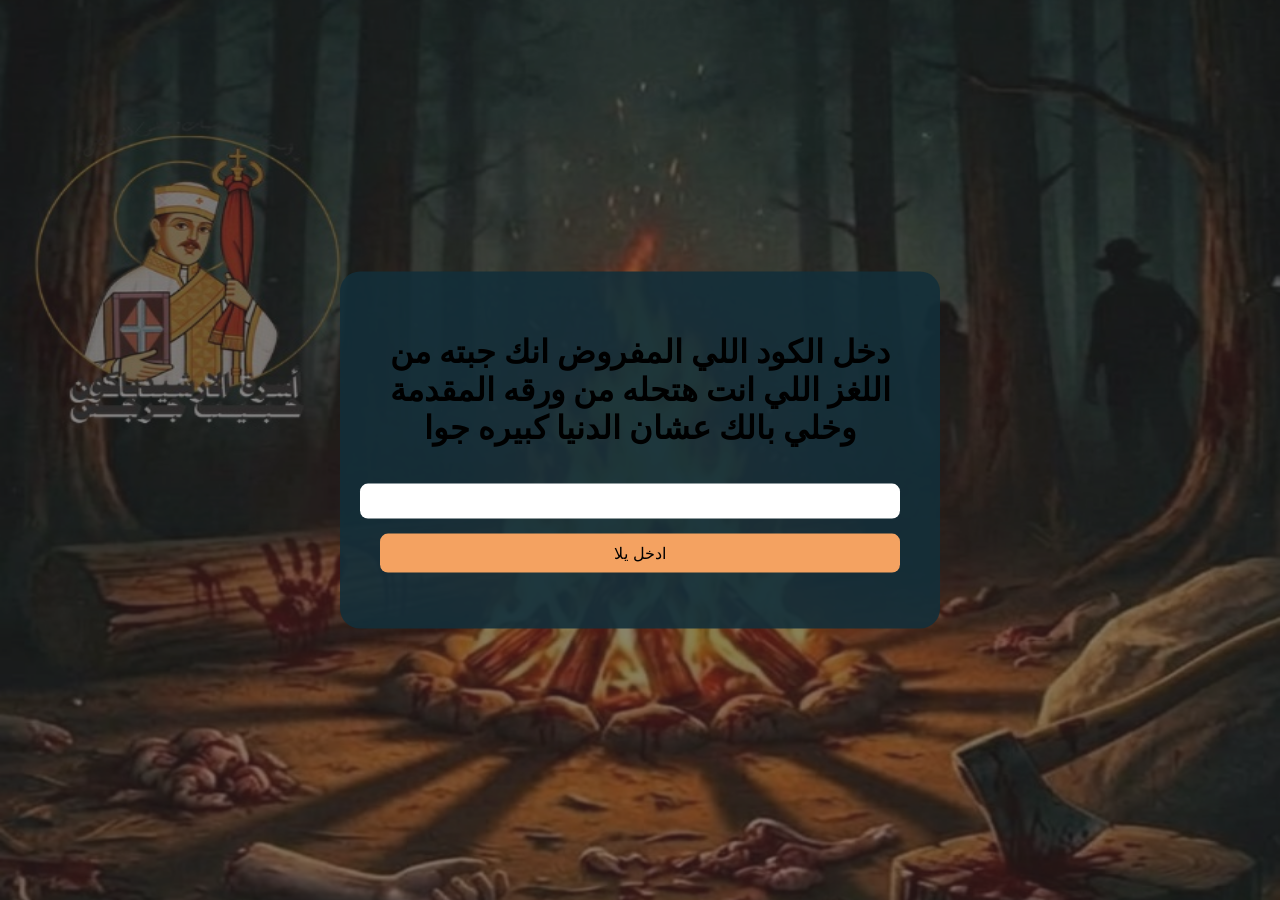
<file: index.html>
<!DOCTYPE html>
<html lang="ar" dir="rtl">
<head>
  <meta charset="UTF-8">
  <title>FCDS Sports Day II</title>
  <link rel="stylesheet" href="style.css">
</head>
<script>
  // إعادة السماح بظهور intro عند تشغيل الموقع من جديد
  Object.keys(localStorage).forEach(key => {
    if (key.startsWith("introSeen_path_")) {
      localStorage.removeItem(key);
    }
    if (key.startsWith("firstCharacterChosen_path_")) {
      localStorage.removeItem(key);
    }
  });
</script>
<body>
  <div class="overlay"></div>
  <div class="logos">
  </div>
  <div class="box">
    <h1> دخل الكود اللي المفروض انك جبته من اللغز اللي انت هتحله من ورقه المقدمة وخلي بالك عشان الدنيا كبيره جوا </h1>
    <input type="text" id="codeInput">
    <button onclick="checkCode()"> ادخل يلا  </button>
    <p id="error"></p>
  </div>
  <script src="script.js"></script>
</body>
</html>
</file>
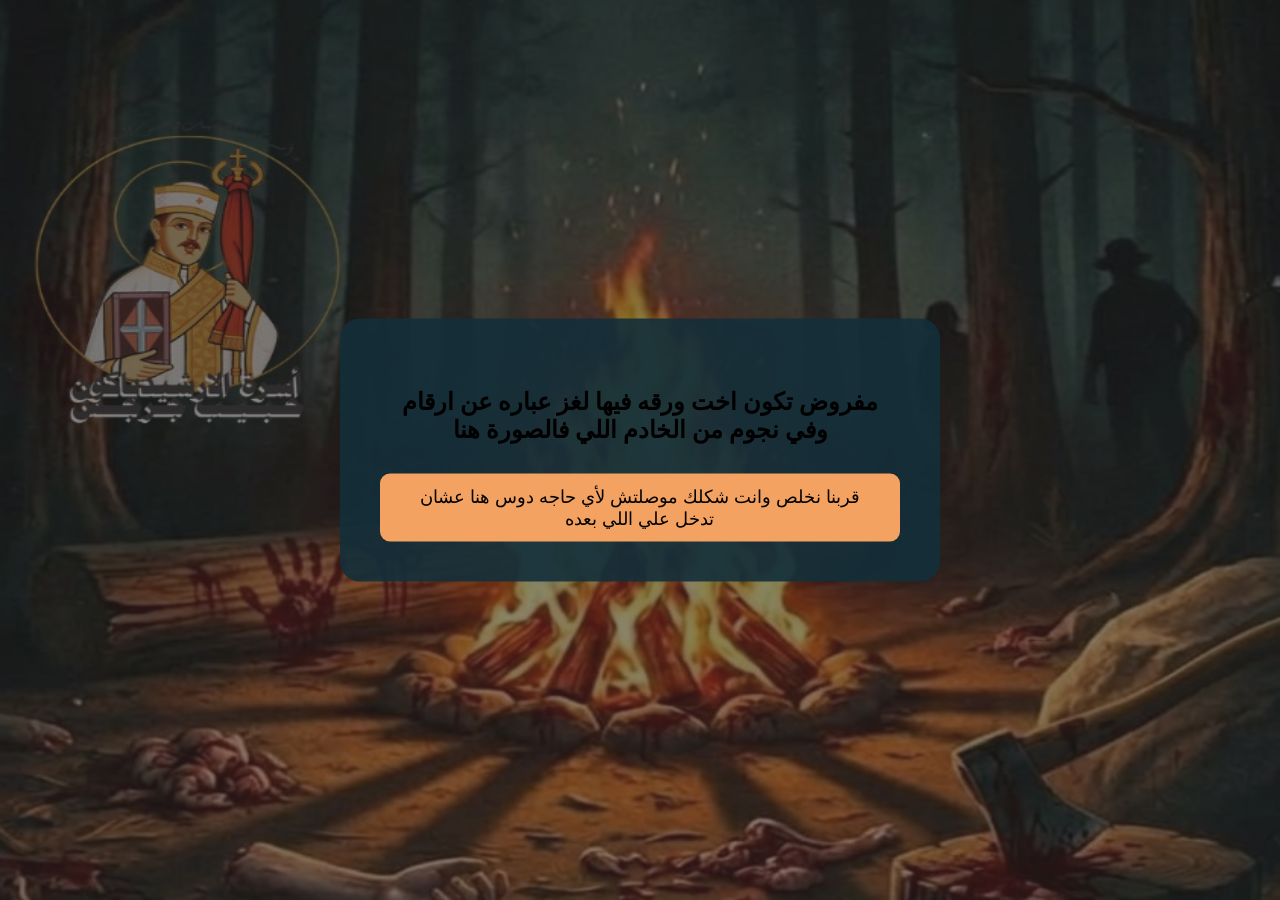
<file: before-end.html>
<!DOCTYPE html>
<html lang="ar" dir="rtl">
<head>
  <meta charset="UTF-8">
  <title>قبل النهاية </title>
  <link rel="stylesheet" href="style.css">

  <style>
    .final-img {
      width: 55%;
      border-radius: 15px;
      margin-bottom: 25px;
    }

    .final-text {
      font-size: 24px;
      font-weight: bold;
      margin-bottom: 30px;
      text-align: center;
    }

    button {
      padding: 12px 30px;
      font-size: 18px;
      border-radius: 10px;
      cursor: pointer;
    }
  </style>
</head>
<body>

<div class="overlay"></div>

<div class="box">

  <img id="lastCharacterImg" class="final-img">

  <div class="final-text">
 مفروض تكون اخت ورقه فيها لغز عباره عن ارقام وفي نجوم من الخادم اللي فالصورة هنا  </div>

  <button onclick="goToEnd()"> قربنا نخلص وانت شكلك موصلتش لأي حاجه دوس هنا عشان تدخل علي اللي بعده </button>

</div>

<script>
  const pathId = localStorage.getItem("pathId");

  const paths = {
    1: { characters:[1,4,5,3,2] },
    2: { characters:[2,1,4,5,3] },
    3: { characters:[3,2,1,4,5] },
    4: { characters:[4,5,3,2,1] },
    5: { characters:[5,3,2,1,4] }
  };

  const characterImages = {
   1: "epj.k.jpg",
    2: "epj.S.jpg",
    3: "epj.B.jpg",
    4: "eoj.A.jpg",
    5: "epj.y.jpg"
  };

  // آخر قائد فعلي في مسار الفريق
  const lastCharacter =
    paths[pathId].characters[
      paths[pathId].characters.length - 1
    ];

  document.getElementById("lastCharacterImg").src =
    characterImages[lastCharacter];

  function goToEnd() {
    window.location.href = "final.html";
  }
</script>

</body>
</html>
</file>
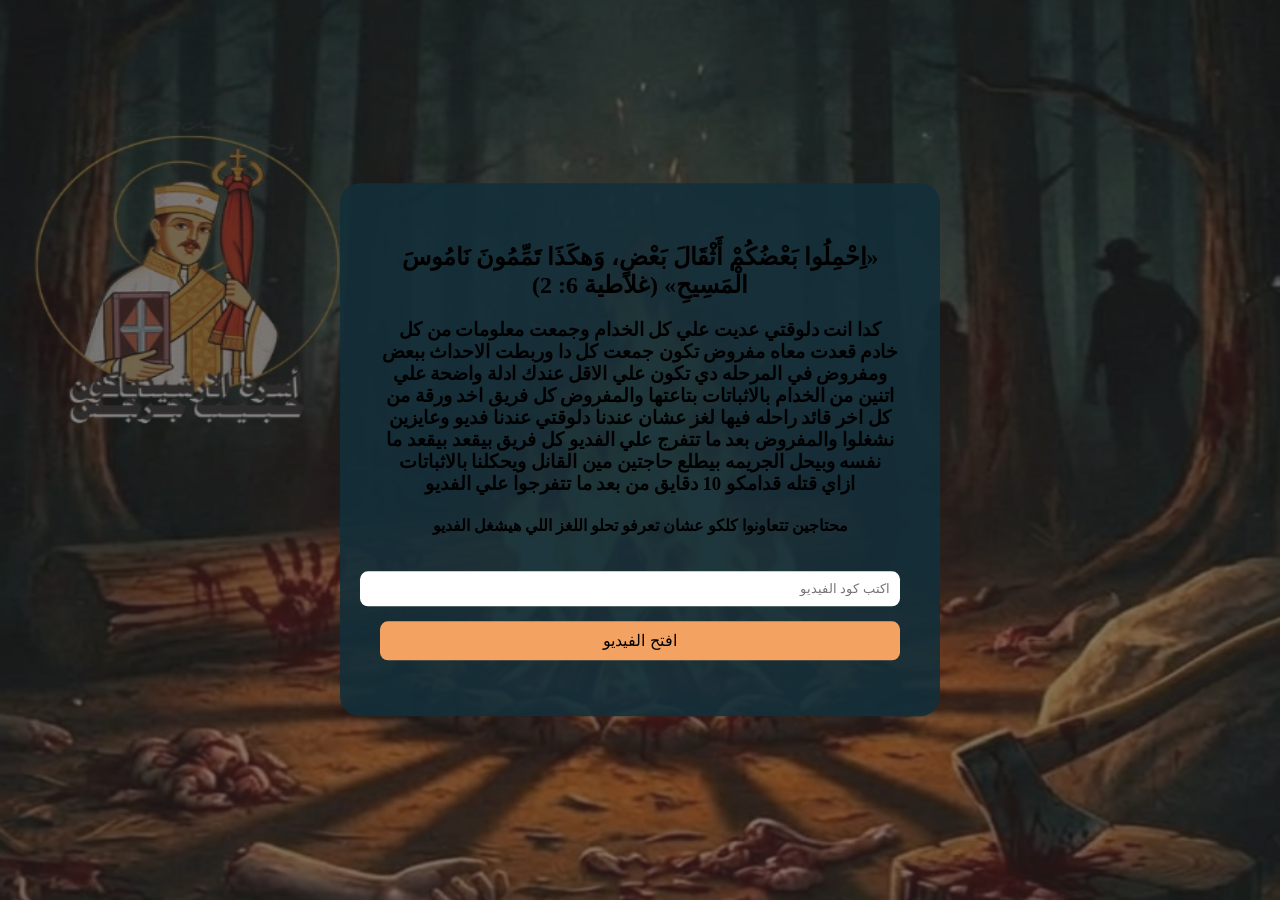
<file: final.html>
<!DOCTYPE html>
<html lang="ar" dir="rtl">
<head>
<meta charset="UTF-8">
<title>النهاية</title>
<link rel="stylesheet" href="style.css">
</head>
<body>

<div class="overlay"></div>

<div class="box">
  <h2>«اِحْمِلُوا بَعْضُكُمْ أَثْقَالَ بَعْضٍ، وَهكَذَا تَمِّمُونَ نَامُوسَ الْمَسِيحِ» (غلاطية 6: 2)
 </h2>
  <h3>
كدا انت دلوقتي عديت علي كل الخدام وجمعت معلومات من كل خادم قعدت معاه مفروض تكون جمعت كل دا وربطت الاحداث ببعض ومفروض في المرحله دي تكون علي الاقل عندك ادلة واضحة علي اتنين من الخدام بالاثباتات بتاعتها والمفروض كل فريق اخد ورقة من كل اخر قائد راحله فيها لغز عشان عندنا دلوقتي عندنا فديو وعايزين نشغلوا والمفروض بعد ما تتفرج علي الفديو كل فريق بيقعد بيقعد ما نفسه وبيحل الجريمه بيطلع حاجتين مين القانل ويحكلنا بالاثباتات ازاي قتله قدامكو 10 دقايق من بعد ما تتفرجوا علي الفديو  </h3>
 
<h4>
محتاجين تتعاونوا كلكو عشان تعرفو تحلو اللغز اللي هيشغل الفديو</h4>

<input type="text" id="videoCode" placeholder="اكتب كود الفيديو">

<button onclick="checkVideoCode()">افتح الفيديو</button>

<p id="msg" style="color:#ff6b6b;font-weight:bold;"></p>

</div>

<script>

function checkVideoCode(){

const code =
document.getElementById("videoCode").value.trim();

const correctCode = "8491772035";  // غير الكود براحتك

if(code === correctCode){

window.location.href = "video.html";

}else{

document.getElementById("msg").textContent =
"الكود غلط... حاول تاني";

}

}

</script>

</body>
</html>
</file>
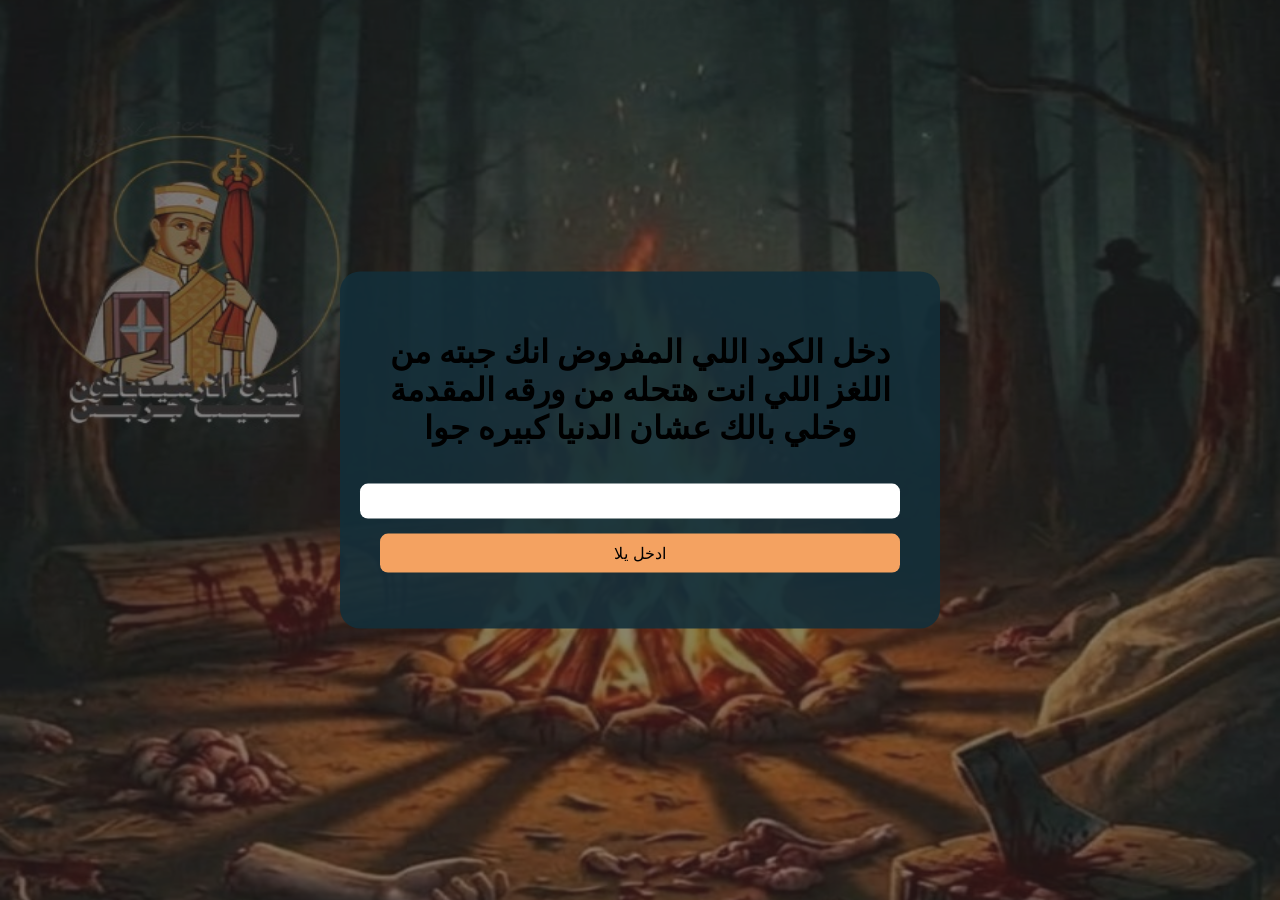
<file: investigation.html>
<!DOCTYPE html>
<html lang="ar" dir="rtl">
<head>
  <meta charset="UTF-8">
  <title> صفحة الخدام </title>
  <link rel="stylesheet" href="style.css">

  <style>
    #charName {
      font-size: 32px;
      font-weight: bold;
      margin-bottom: 10px;
    }

    #charInfo {
      line-height: 2;
      text-align: right;
      margin-bottom: 20px;
    }

    .choices {
      display: grid;
      grid-template-columns: repeat(5, 1fr);
      gap: 12px;
      margin-top: 20px;
    }

    .choice {
      background: #1e3d4d;
      border-radius: 12px;
      cursor: pointer;
      overflow: hidden;
      text-align: center;
      padding-bottom: 10px;
      transition: transform 0.2s, opacity 0.2s;
    }

    .choice:hover {
      transform: scale(1.05);
    }

    .choice img {
      width: 100%;
      height: 150px;
      object-fit: cover;
    }

    .choice span {
      display: block;
      margin-top: 6px;
      color: #fff;
      font-size: 14px;
    }

    .hidden {
      display: none;
    }

    #msg {
      color: #ff6b6b;
      margin-top: 15px;
      font-weight: bold;
    }
  </style>
</head>
<body>

<div class="overlay"></div>

<div class="box">
  <div id="charName"></div>
  <div id="charInfo"></div>

  <h3>مين أنا؟</h3>

  <div class="choices">
    <div class="choice" data-id="1" onclick="checkChoice(1)">
      <img src="p1.jpgK.jpeg">
      <span>المتهم الاول</span>
    </div>
    <div class="choice" data-id="2" onclick="checkChoice(2)">
      <img src="p2.jpgS.jpeg">
      <span>المتهم التاني</span>
    </div>
    <div class="choice" data-id="3" onclick="checkChoice(3)">
      <img src="p3.jpgB.jpeg">
      <span>المتهم التالت</span>
    </div>
    <div class="choice" data-id="4" onclick="checkChoice(4)">
      <img src="p4.jpgA.jpeg">
      <span>المتهم الرابع</span>
    </div>
    <div class="choice" data-id="5" onclick="checkChoice(5)">
      <img src="p5.jpgy.jpeg">
      <span>المتهم الخامس</span>
    </div>
  </div>
<h3> الخدام اللي زي العسل </h3>
  <p id="msg"></p>
</div>

<script src="script.js"></script>

<script>
  const character = getCurrentCharacter();
  if (!character) window.location.href = "index.html";

  const used = JSON.parse(localStorage.getItem("usedCharacters") || "[]");

  const characters = {
    1:{
      name:" مساعد أمينة الخدمة",
      info:`
        • خادم بقاله سنين في الخدمة<br>
        •  شايف نفسه الأحق بأنه يمسك أمين الخدمة من وجه نظره<br>
        • عنده ديون مالية كتير <br>
        • علاقته قريبة بمريم <br>
        • شغال في صيداليه <br>
        • أبونا شافه عن النهر لما أبونا كان بيركب المخدومين   <br>
<div class="last-note"> الخادم دا شعره كيرلي </div>
      `
    },
    
    2:{
      name:"خادم قديم في الخدمة",
      info:`
        • هادي وذكي وغامض <br>
        • كان دايمًا بيتخانق مع مريم <br>
        • كان حاسس إنه هيبقى مساعد أمين الخدمة بس اتظلم <br>
        • كان عايز يسيب الخدمه بسبب مريم <br>
        • أوضة كانت لازقة جمب أوضه أمينة الخدمة اللي اتقتلت <br>
        • جزمته كان عليها دم <br>
         <div class="last-note"> الخادم دا لابس كاب </div>

      `
    },
    3:{
      name:"خادم عائد",
      info:`
        • وقف بسبب خلافات مجهولة مع أمينة الخدمه <br>
        • ساب الخدمة فترة<br>
        • تصرفاته غريبة <br>
        • بيراقب مريم <br>
        • محدش يعرف سبب رجوعه <br>
        • كان مدخن <br>
        <div class="last-note"> الخادم دا جندي فالجيش </div>
      `
    },
    4:{
      name:"طباخ الخدمة",
      info:`
        • بيدرس تمثيل <br>
        • هادي <br>
        • مش راضي عن تصرفات مريم <br>
        •  أمينة الخدمة كان بتهدده بنقله لخدمة تانية<br>
        • السكينة اللي مريم اتقتلت بيها كانت سكينة مطبخ وهو المسؤل عن المطبخ<br>
        
        <div class="last-note">  خادمة مش خادم </div>

      `
    },
    5:{
      name:"مسؤول ميزانية الخدمة",
      info:`
        • ملاحظ كويس <br>
        • فلوس الميزانية كانت بتبقى ناقصة <br>
        • قريب من المخدومين <br>
        • قال ان مساعد أمينة الخدمة كان بيستلف منه فلوس <br>
<div class="last-note">   الخادم دا لابس تيشرت ابيض وعلي جاكت اسود فالصورة  </div>
      `
    }
  };

  document.getElementById("charName").textContent =
    characters[character].name;

  document.getElementById("charInfo").innerHTML =
    characters[character].info;

  used.forEach(id => {
    const el = document.querySelector(`.choice[data-id="${id}"]`);
    if (el) el.classList.add("hidden");
  });

  function checkChoice(num) {
    const msg = document.getElementById("msg");
    if (num === character) {
      goToPuzzle();
    } else {
      msg.textContent = " منتا لو غلطت هنا يبقى مش مستاهلة تكمل بصراحه ";
    }
  }
</script>

</body>
</html>
</file>
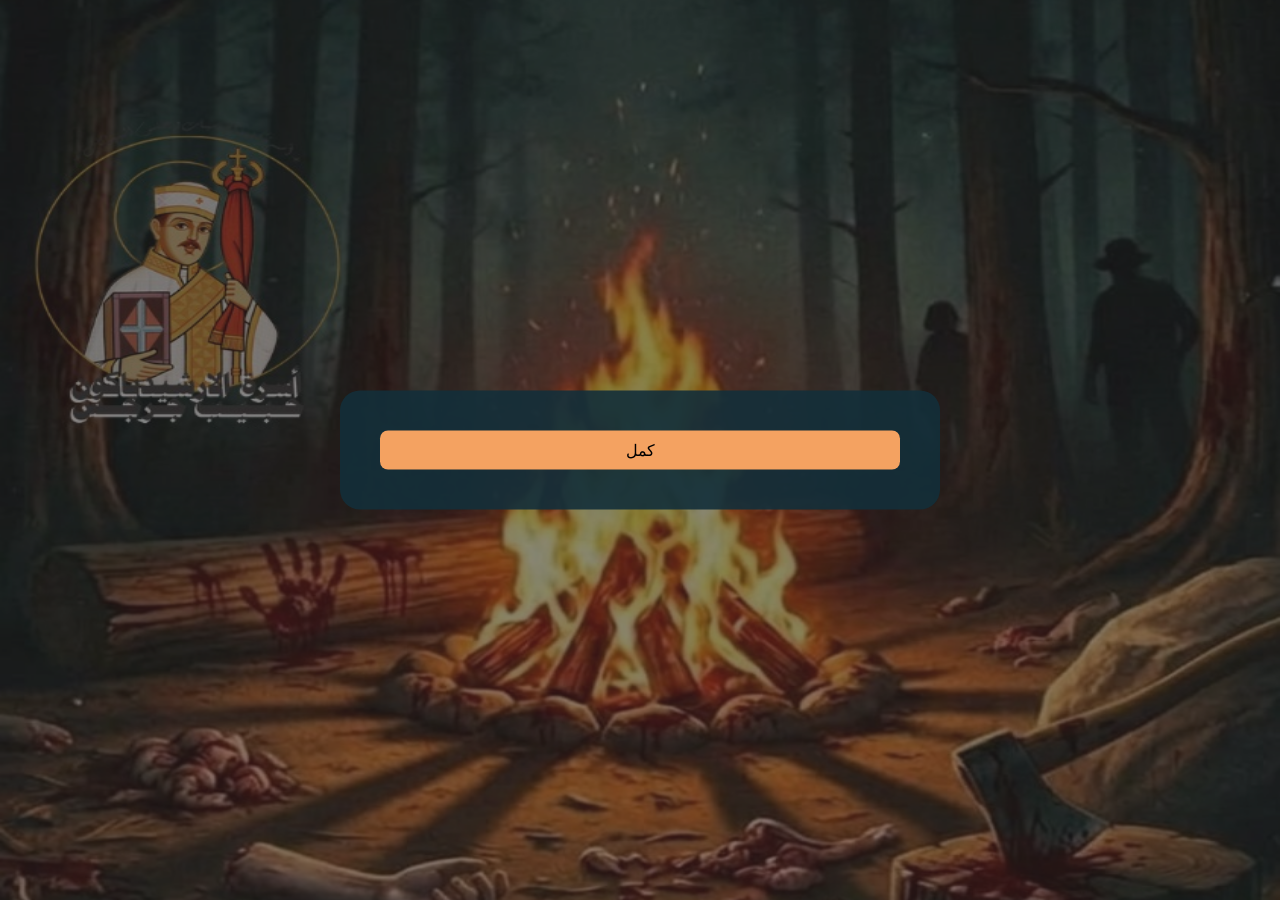
<file: last-character.html>
<!DOCTYPE html>
<html lang="ar" dir="rtl">
<head>
  <meta charset="UTF-8">
  <title>آخر متهم</title>
  <link rel="stylesheet" href="style.css">
</head>
<body>

<div class="overlay"></div>

<div class="box">

  <div id="charName"></div>
  <div id="charInfo"></div>

  <button onclick="goNext()">كمل</button>

</div>

<script src="script.js"></script>

<script>
  const character = Number(localStorage.getItem("currentCharacter"));

  const characters = {
    1:{
      name:" مساعد أمينة الخدمة",
      info:`
        • خادم بقاله سنين في الخدمة<br>
        •  شايف نفسه الأحق بأنه يمسك أمين الخدمة من وجه نظره<br>
        • عنده ديون مالية كتير <br>
        • علاقته قريبة بمريم <br>
        • شغال في صيداليه <br>
        • أبونا شافه عن النهر لما أبونا كان بيركب المخدومين   <br>
<div class="last-note"> الخادم دا شعره كيرلي </div>
      `
    },
    
    2:{
      name:"خادم قديم في الخدمة",
      info:`
        • هادي وذكي وغامض <br>
        • كان دايمًا بيتخانق مع مريم <br>
        • كان حاسس إنه هيبقى مساعد أمين الخدمة بس اتظلم <br>
        • كان عايز يسيب الخدمه بسبب مريم <br>
        • أوضة كانت لازقة جمب أوضه أمينة الخدمة اللي اتقتلت <br>
        • جزمته كان عليها دم <br>
         <div class="last-note"> الخادم دا لابس كاب </div>

      `
    },
    3:{
      name:"خادم عائد",
      info:`
        • وقف بسبب خلافات مجهولة مع أمينة الخدمه <br>
        • ساب الخدمة فترة<br>
        • تصرفاته غريبة <br>
        • بيراقب مريم <br>
        • محدش يعرف سبب رجوعه <br>
        • كان مدخن <br>
        <div class="last-note"> الخادم دا جندي فالجيش </div>
      `
    },
    4:{
      name:"طباخ الخدمة",
      info:`
        • بيدرس تمثيل <br>
        • هادي <br>
        • مش راضي عن تصرفات مريم <br>
        •  أمينة الخدمة كان بتهدده بنقله لخدمة تانية<br>
        • السكينة اللي مريم اتقتلت بيها كانت سكينة مطبخ وهو المسؤل عن المطبخ<br>
        
        <div class="last-note">  خادمة مش خادم </div>

      `
    },
    5:{
      name:"مسؤول ميزانية الخدمة",
      info:`
        • ملاحظ كويس <br>
        • فلوس الميزانية كانت بتبقى ناقصة <br>
        • قريب من المخدومين <br>
        • قال ان مساعد أمينة الخدمة كان بيستلف منه فلوس <br>
<div class="last-note">   الخادم دا لابس تيشرت ابيض وعلي جاكت اسود فالصورة  </div>
      `
    }
  };
  document.getElementById("charName").textContent =
    characters[character].name;

  document.getElementById("charInfo").innerHTML =
    characters[character].info;

  function goNext() {
    nextStep(); // 👈 دي اللي هتوديه before-end
  }
</script>

</body>
</html>
</file>
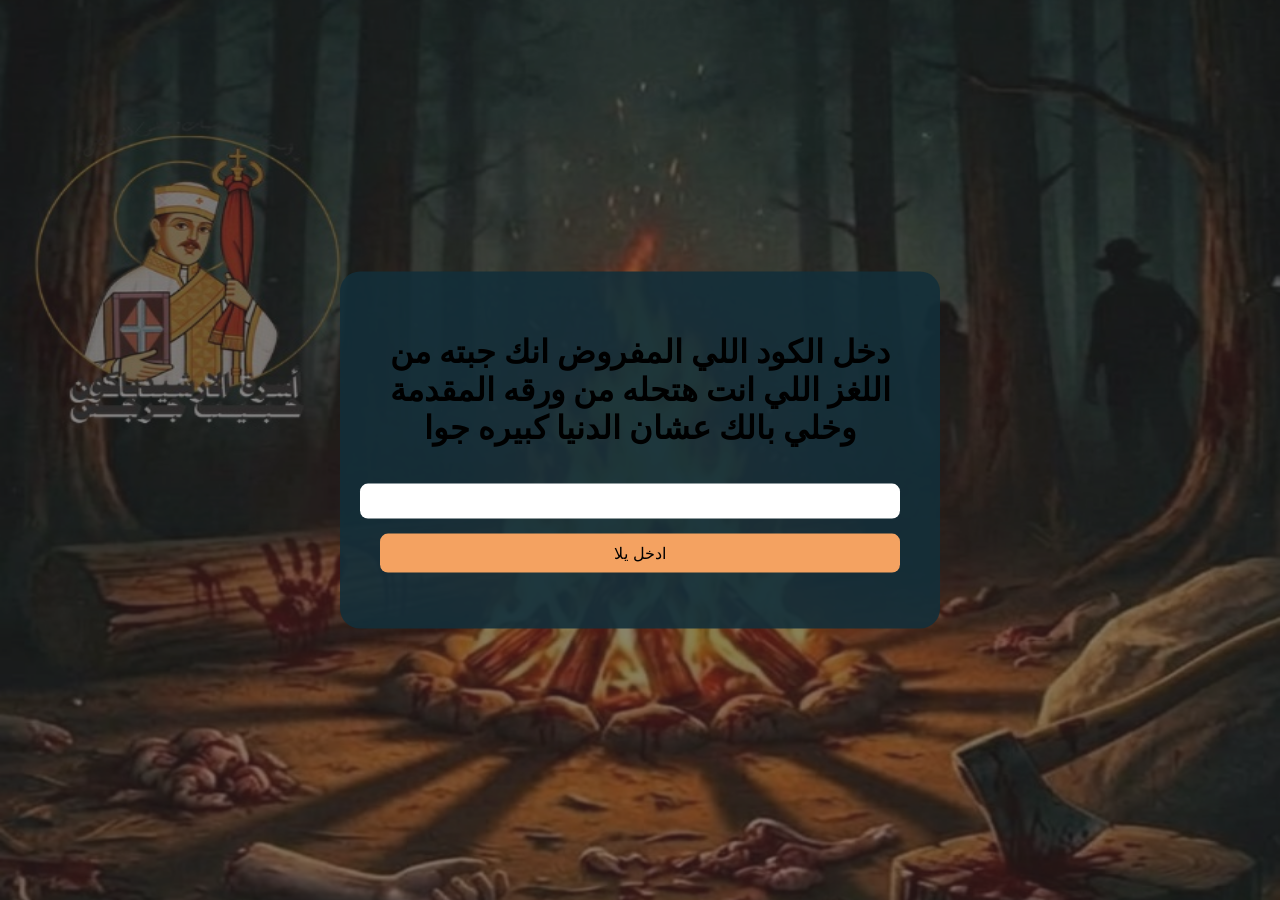
<file: puzzle.html>
<!DOCTYPE html>
<html lang="ar" dir="rtl">
<head>
  <meta charset="UTF-8">
  <title> اوعى تقولي ان اللغز صعب عليك</title>
  <link rel="stylesheet" href="style.css">

  <style>
    .puzzle-img {
      width: 55%;
      border-radius: 15px;
      margin-bottom: 20px;
    }

    .puzzle-text {
      font-size: 22px;
      font-weight: bold;
      margin-bottom: 20px;
      line-height: 1.6;
      text-align: center;
    }
  </style>
</head>
<body>

<div class="overlay"></div>

<div class="box">

  <!-- صورة القائد الحالي -->
  <img id="puzzleImage" class="puzzle-img">

  <!-- سؤال اللغز -->
  <div id="puzzleQuestion" class="puzzle-text"></div>

  <input type="text" id="answerInput" placeholder=" حط الكود">
  <button onclick="solvePuzzle()"> دوس </button>

  <p id="msg" style="color:#ff6b6b;font-weight:bold;"></p>

</div>

<script src="script.js"></script>

<script>
  /* =========================
     القائد الحالي
  ========================== */
  const character = Number(localStorage.getItem("currentCharacter"));

  if (!character) {
    window.location.href = "index.html";
  }

  /* =========================
     صور القادة
  ========================== */
  const characterImages = {
   1: "epj.k.jpg",
    2: "epj.S.jpg",
    3: "epj.B.jpg",
    4: "eoj.A.jpg",
    5: "epj.y.jpg"
  };

  document.getElementById("puzzleImage").src =
    characterImages[character];

  /* =========================
     الألغاز (زي ما طلبت)
  ========================== */
  
  const puzzles = {
    1: {      
      q: " روح لكيرو عادل عشان تقعد معاه ومفروض هتاخد منه في الاخر لغز   { لغز المينص (-) } عشان تدخل علي الخادم اللي بعده حله واكتب الكود هنا ",
   
      a: "032314"
    },
    2: {
        q: "روح لتوماس عشان تقعد معاه ومفروض هتاخد منه في الاخر لغز { لغز القفل } عشان تدخل علي الخادم اللي بعده حله واكتب الكود هنا",
       a: "042"
    },
    3: {    
       q: "روح لجورج عشان تقعد معاه و مفروض  هتاخد منه في الاخر لغز      { لغز المتاهه } عشان تدخل علي الخادم اللي بعده حله واكتب الكود هنا",
       a: "9516"
},
    4: {     
        q: " روح لمهرائيل عشان تقعد معاها و مفروض هتاخد منها في الاخر لغز   { لغز الأسئلة } عشان تدخل علي الخادم اللي بعده حله واكتب الكود هنا",
a: "8160"   

    },
    5: {
            q: "روح لبافلي عشان تقعد معاه و مفروض هتاخد منه في الاخر لغز       { لغز البازل } عشان تدخل علي الخادم اللي بعده حله واكتب الكود هنا",
 
      a: "A182530"

    }
  };

  /* =========================
     عرض سؤال اللغز
  ========================== */
document.getElementById("puzzleQuestion").innerHTML =
    "# كلنا وراكي يا مريم<br>" +
    "# عروسة الجنة<br><br>" +
    puzzles[character].q;

  /* =========================
     التحقق من الحل
  ========================== */
  function solvePuzzle() {
    const userAnswer =
      document.getElementById("answerInput").value.trim();

    if (userAnswer === puzzles[character].a) {
      nextStep(); // انتقال للمرحلة اللي بعدها
    } else {
      document.getElementById("msg").textContent =
        "جرب تاني كدا";
    }
  }
</script>

</body>
</html>
</file>
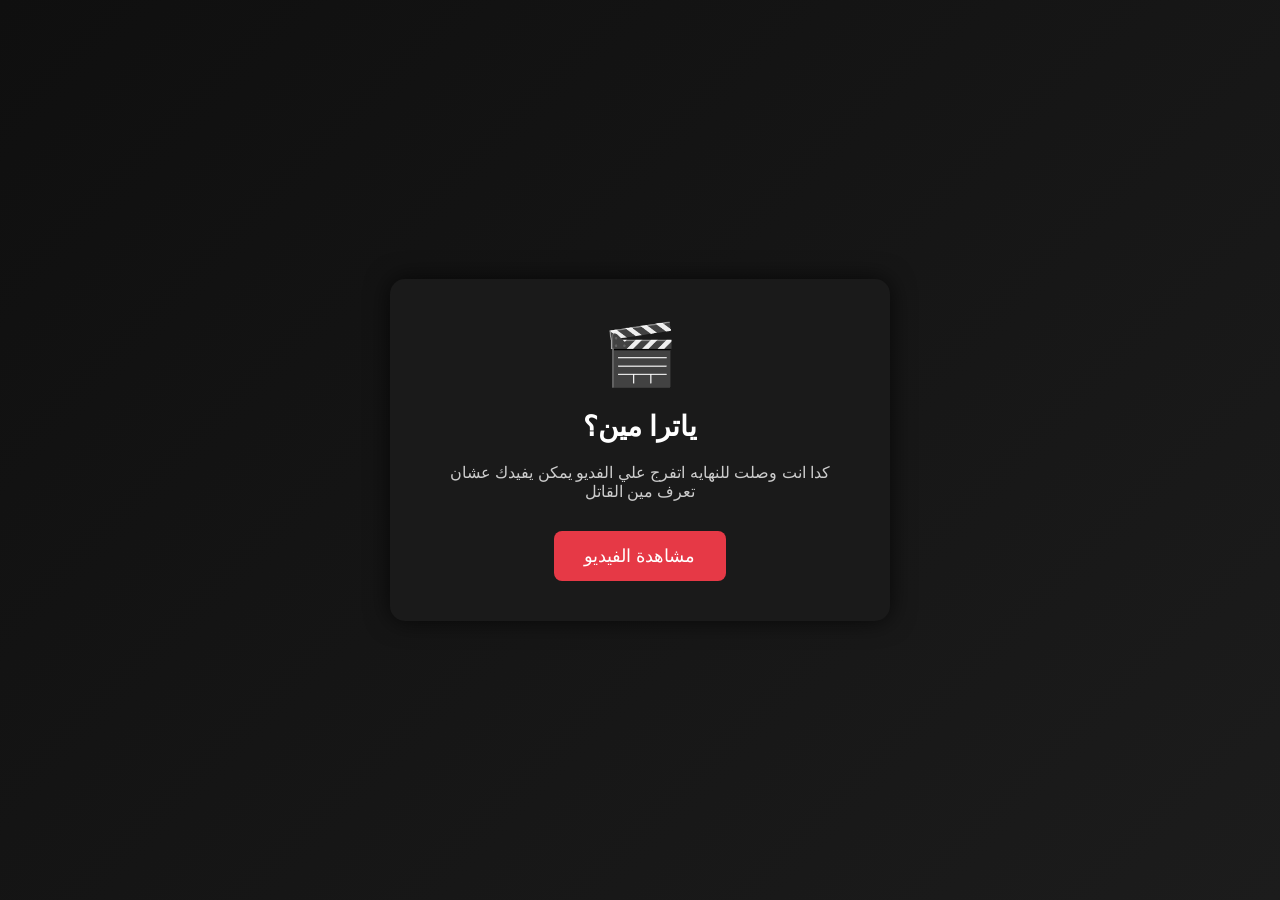
<file: video.html>
<!DOCTYPE html>
<html lang="ar">
<head>
<meta charset="UTF-8">
<title>الفيديو </title>

<style>
body{
    background: linear-gradient(135deg,#0f0f0f,#1c1c1c);
    font-family: Arial, sans-serif;
    color: white;
    text-align: center;
    display:flex;
    justify-content:center;
    align-items:center;
    height:100vh;
    margin:0;
}

.container{
    background:#1a1a1a;
    padding:40px;
    border-radius:15px;
    box-shadow:0 0 25px rgba(0,0,0,0.7);
    width:420px;
}

h1{
    margin-bottom:20px;
    font-size:28px;
}

p{
    color:#ccc;
    margin-bottom:30px;
}

button{
    padding:14px 30px;
    font-size:18px;
    border:none;
    border-radius:8px;
    background:#e63946;
    color:white;
    cursor:pointer;
    transition:0.3s;
}

button:hover{
    background:#ff4d5a;
    transform:scale(1.05);
}

.icon{
    font-size:60px;
    margin-bottom:20px;
}
</style>
</head>

<body>

<div class="container">

<div class="icon">🎬</div>

<h1>ياترا مين؟</h1>

<p>
كدا انت وصلت للنهايه اتفرج علي الفديو يمكن يفيدك عشان تعرف مين القاتل<br>
</p>

<a href="https://drive.google.com/drive/folders/1kWyXM6w90KSFxJWGEuepgjWubBjPCPYX?usp=drive_link" target="_blank">
<button>مشاهدة الفيديو</button>
</a>

</div>

</body>
</html>
</file>
<file: style.css>
html,
body {
  width: 100%;
  height: 100%;
  margin: 0;
}

body {
  background: url("bg.jpg.jpeg") no-repeat center center fixed;
  background-size: cover;
  background-size: 100% 180%;
}

/* طبقة التغميق */
.overlay {
  position: fixed;
  inset: 0;
  background: rgba(41, 38, 38, 0.55);
  z-index: 1;
}

/* الصندوق */
.box {
  position: relative;
  z-index: 3;
  background: rgba(19, 47, 58, 0.9);
  padding: 40px;          /* المسافة الداخلية */
  border-radius: 20px;
  text-align: center;
  width: 520px;           /* عرض المربع */
  margin: 0 auto;
  top: 50%;
  transform: translateY(-50%);
}

/* الإدخالات */
input {
  width: 100%;
  padding: 10px;
  margin: 15px 0;
  border-radius: 8px;
  border: none;
}

/* الأزرار */
button {
  padding: 10px;
  width: 100%;
  background: #f4a261;
  border: none;
  border-radius: 8px;
  font-size: 16px;
  cursor: pointer;
}

button:hover {
  background: #e76f51;
}

/* رسائل الخطأ */
#error {
  color: #ff6b6b;
  margin-top: 10px;
}
.last-note {
  margin-bottom: 40px;   /* المسافة قبل "مين أنا؟" */
  margin-top: 20px;
  font-weight: bold;
}
.last-note{
  text-align: center;
  margin-top: 10px;
  font-weight: bold;
}
#puzzleTitle{
  font-size: 28px;   /* كبّر الرقم براحتك */
  font-weight: bold;
  text-align: center;
}
</file>
